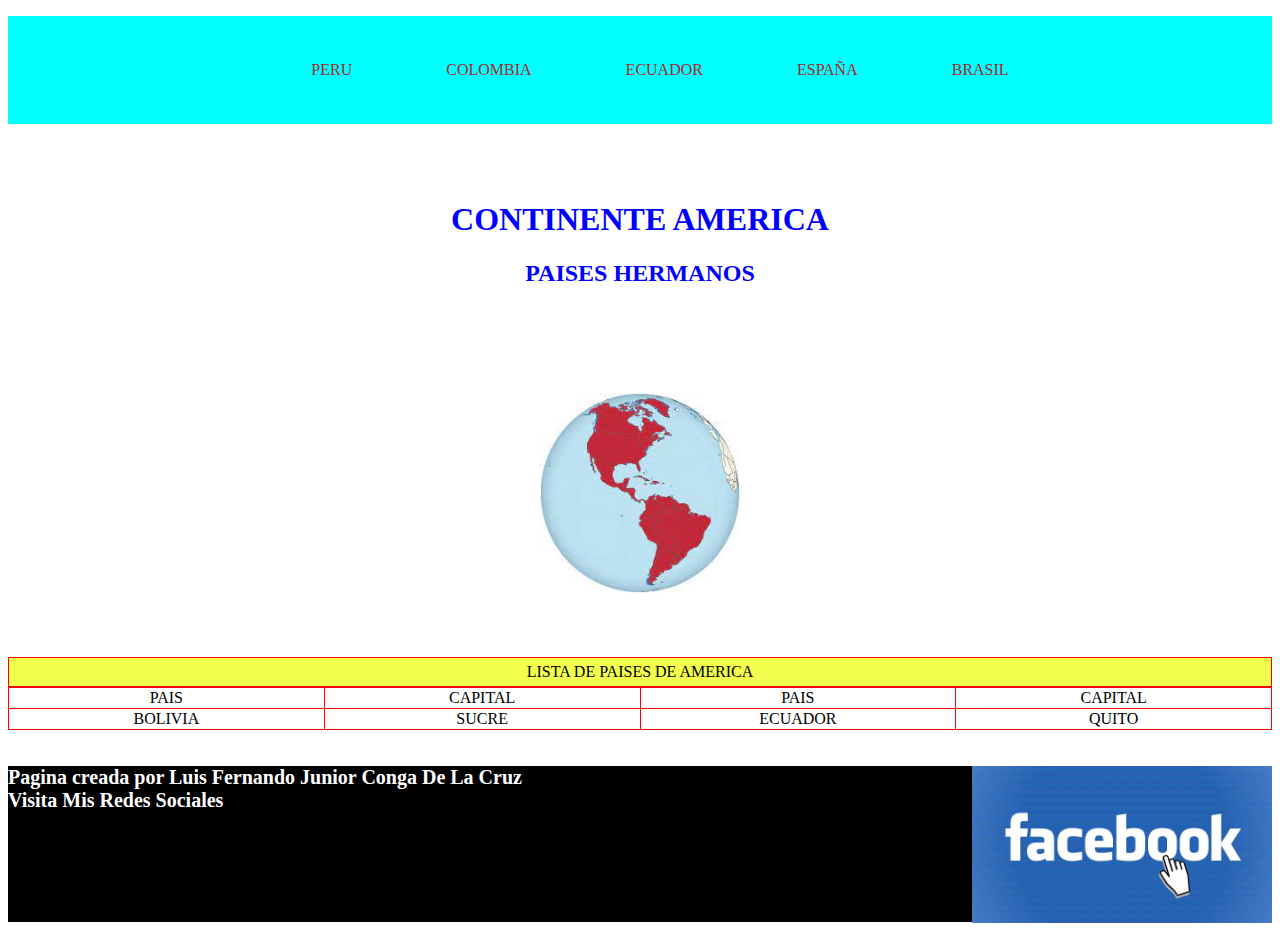
<file: index.html>
<!DOCTYPE html>
<html lang="es">
<head>
    <meta charset="UTF-8">
    <meta http-equiv="X-UA-Compatible" content="IE=edge">
    <meta name="viewport" content="width=device-width, initial-scale=1.0">
    <link rel="stylesheet" href="/estilos/style.css">
    <title>plantilla</title>
</head>
<body>
    <nav class="menu">
        <ul>
            <li><a href="imagen\peru.html">PERU</a></li>
            <li><a href="imagen\colombia.html">COLOMBIA</a></li>
            <li><a href="imagen\ecuador.html">ECUADOR</a></li>
            <li><a href="imagen\españa.html">ESPAÑA</a></li>
            <li><a href="imagen\brasil.html">BRASIL</a></li>
        </ul>

    </nav>
    <div class="central">
        <h1>CONTINENTE AMERICA</h1>
        <H2>PAISES HERMANOS</H2>
        <!--<h2 class="contorno">AFRICA  </h2>
        <h2 class="defenfoque"> AMERICA</h2>
        <H2 class="neon"> EUROPA</H2> -->
    </div>
    <br><br>
    <div>
    <img class="imagen1" src="iconos\descarga.jpg" alt="">
    </div>
    <br><br><br>
    <table>
        <caption>
            LISTA DE PAISES DE AMERICA
        </caption>
        <tr>
            <td>PAIS</td>
            <td>CAPITAL</td>
            <td>PAIS</td>
            <td>CAPITAL</td>
        </tr>
        <tr>
            <td class="bolivia">BOLIVIA</td>
            <td>SUCRE</td>
            <td>ECUADOR</td>
            <td>QUITO</td>
        </tr>
    </table>
    <br><br>
    <footer>
        
        <div>
            <a href="https://www.facebook.com/">
                <img class="imagen2" src="/iconos/logofb.webp" alt="">
            </a>
            <strong>
                Pagina creada por Luis Fernando Junior Conga De La Cruz
                <br>
                Visita Mis Redes Sociales
            </strong>

                </div>
    </footer>
</body>
</html>
</file>
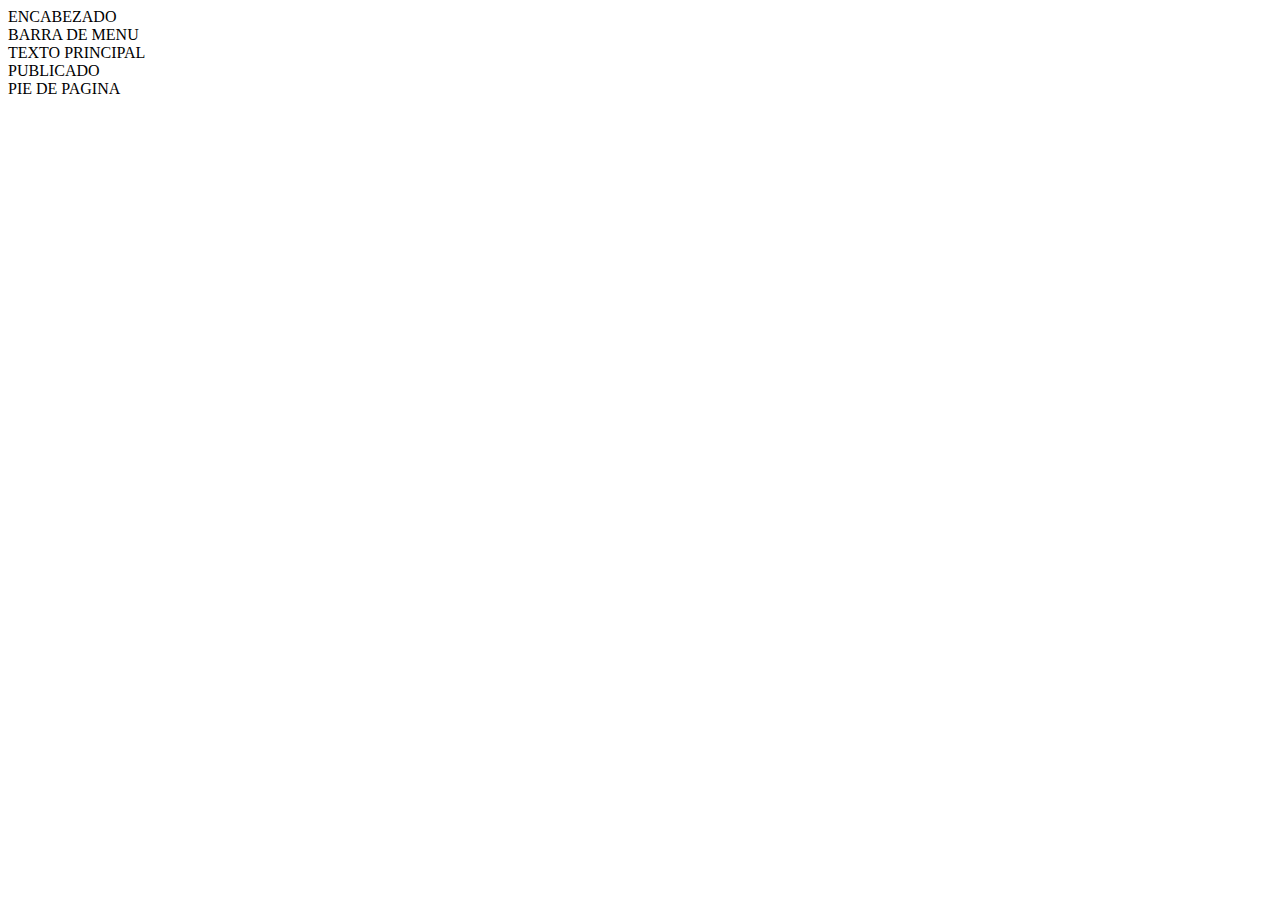
<file: imagen/colombia.html>
<!DOCTYPE html>
<html lang="es">
<head>
    <meta charset="UTF-8">
    <meta http-equiv="X-UA-Compatible" content="IE=edge">
    <meta name="viewport" content="width=device-width, initial-scale=1.0">
    <link rel="stylesheet" href="/estilos/estilocolombia.css">
    <title>VISITA A COLOMBIA</title>
</head>
<body>
    <header>
        ENCABEZADO
    </header>

    <nav>
        BARRA DE MENU
    </nav>

    <section>
        TEXTO PRINCIPAL
    </section>

    <aside>
        PUBLICADO
    </aside>

    <footer>
        PIE DE PAGINA
    </footer>
</body>
</html>
</file>
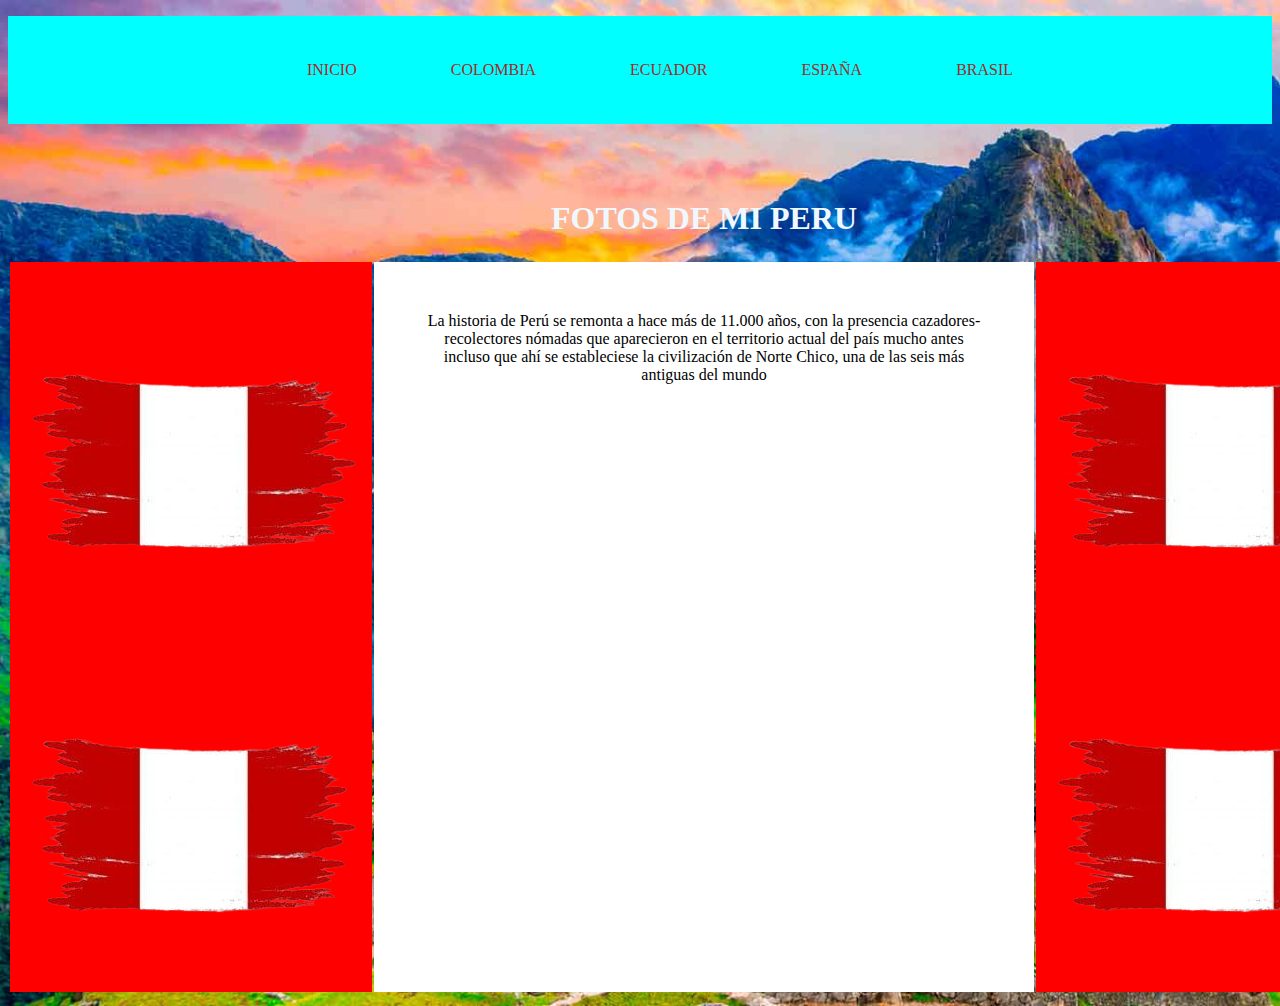
<file: imagen/peru.html>
<!DOCTYPE html>
<html lang="es">
<head>
    <meta charset="UTF-8">
    <meta http-equiv="X-UA-Compatible" content="IE=edge">
    <meta name="viewport" content="width=device-width, initial-scale=1.0">
    <link rel="stylesheet" href="/estilos/estiloperu.css">
    <title>tarea02</title>
</head>
<body>
    <nav class="menu">
        <ul class="principal">
            <li> <a href="/index.html">INICIO</a></li>
            <li> <a href="/imagen/colombia.html">COLOMBIA</a></li> 
            <li> <a href="/imagen/ecuador.html">ECUADOR</a></li> 
            <li> <a href="/imagen/españa.html">ESPAÑA</a></li> 
            <li><a href="/imagen/brasil.html">BRASIL</a></li>       
            </ul>
        </ul>
    </nav>
    <br> 
    <br>
    <div class="general">
    <table class="factor">
        <tr>
            <td></td>
            <td><h1 class="titulo">FOTOS DE MI PERU</h1></td>
            <td></td>
        </tr>
        <tr>
            <td  class="izquierda"><img src="/iconos/peru.png" alt=""> 
            <img src="/iconos/peru.png" alt="">
            </td>
            <td class="central">La historia de Perú se remonta a hace más de 11.000 años, 
                con la presencia cazadores-recolectores nómadas que aparecieron en el 
                territorio actual del país mucho antes incluso que ahí se estableciese la civilización de Norte Chico, 
                una de las seis más antiguas del mundo <br> <br> <br><iframe width="560" height="315" src="https://www.youtube.com/embed/JabWeJUtc5Y" title="YouTube video player" frameborder="0" allow="accelerometer; autoplay; clipboard-write; encrypted-media; gyroscope; picture-in-picture" allowfullscreen></iframe></td>
            <td  class="derecha"><img src="/iconos/peru.png" alt="">
            <img src="/iconos/peru.png" alt=""></td>
        </tr>
        <tr>
            <td></td>
            <td></td>
            <td></td>
        </tr>
    </table> </div>

    <footer></footer>

</body>
</html>
</file>
<file: estilos/style.css>
nav{
    background-color: aqua;
}

.menu{
    text-align: center;
    margin: 0;
}

.menu li{
    display: inline-block;
}

.menu a{
    padding: 45px;
    color: brown;
    text-decoration: none;    
    display: block;
}

.menu a:hover{
    background-color: rgb(255, 255, 255);
    font-size: large;
}

.central{
    background-color: rgb(255, 255, 255);
    color: blue;
    text-align: center;
    overflow: hidden;
    padding: 40px;
}

.imagen1{
    
    width:200px;
    height: auto;
    display: block;
    margin: auto;
    border-radius: 10px;
    padding: 10px;
}
table{
    width: 100%;
    border-collapse: collapse;
}
tr,td{
    width: 25%;
    text-align: center;
    border: 1px solid red;
    vertical-align: top;
}
caption{
    background-color: rgba(238, 255, 0, 0.692);
    border: 1px solid rgb(255, 0, 0);
    padding: 5px;
}

footer{
    background-color: rgb(0, 0, 0);
    color: rgb(255, 255, 255);
    height: 156px;
    font-size: 20px;
}

.imagen2 {
    width: 300px;
    float: right;
}
</file>
<file: estilos/estilocolombia.css>
body{
    background-image: url();
    background-repeat: no-repeat;
    background-size: cover;
}

nav{
    
}

.menu{
    text-align: center;
    margin: 0;
}

.menu li{
    display: inline-block;
}

.menu a{
    padding: 45px;
    color: brown;
    text-decoration: none;    
    display: block;
}

.menu a:hover{
    background-color: rgb(255, 255, 255);
    font-size: large;
}

.factor {
    width: 100%;
    
}

.izquierda {
    width: 20%;
    text-align: center;
    background-color: red;
}

.derecha {
    width: 20%;
    text-align: center;
    background-color: red;
}

.titulo {
    text-align: center;
    color: aliceblue;
}

.central {
    padding: 50px;
    text-align: center;
    vertical-align: top;
    background-color: white;
    color: black;
    
}
</file>
<file: estilos/estiloperu.css>
body{
    background-image: url(/iconos/Cusco-y-Machu-Picchu-OK.jpg);
    background-repeat: no-repeat;
    background-size: cover;
}

nav{
    background-color: aqua;
}

.menu{
    text-align: center;
    margin: 0;
}

.menu li{
    display: inline-block;
}

.menu a{
    padding: 45px;
    color: brown;
    text-decoration: none;    
    display: block;
}

.menu a:hover{
    background-color: rgb(255, 255, 255);
    font-size: large;
}

.factor {
    width: 100%;
    
}

.izquierda {
    width: 20%;
    text-align: center;
    background-color: red;
}

.derecha {
    width: 20%;
    text-align: center;
    background-color: red;
}

.titulo {
    text-align: center;
    color: aliceblue;
}

.central {
    padding: 50px;
    text-align: center;
    vertical-align: top;
    background-color: white;
    color: black;
    
}
</file>
